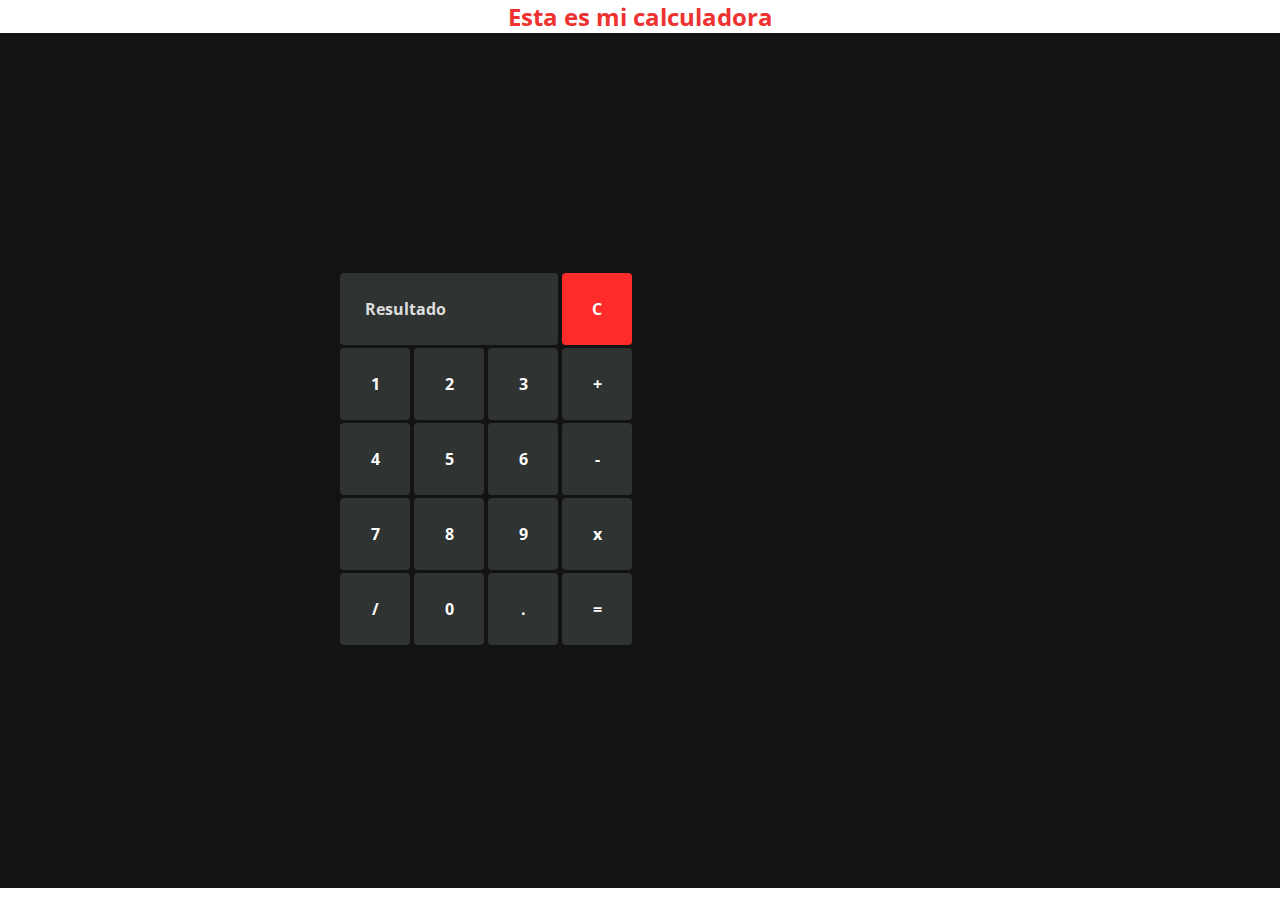
<file: front-end/index.html>
<!DOCTYPE html>
<html lang="en">
<head>
    <meta charset="UTF-8">
    <meta http-equiv="X-UA-Compatible" content="IE=edge">
    <meta name="viewport" content="width=device-width, initial-scale=1.0">
    <link rel="stylesheet" href="styles/styles.css">
    <link href="https://fonts.googleapis.com/css2?family=Open+Sans:wght@300&display=swap" rel="stylesheet" />
    <title>Calculator</title>
</head>
<body>
    <h2>Esta es mi calculadora</h2>
    <div class="wrapper">
        <div class="container1">
            <div class="first-row">
                <input type="text" name="result" id="result" value="" placeholder="Resultado" readonly/>
                <input type="button" value="C" id="clear" onclick="clearScreen()">
            </div>

            <div class="second-row">
                <input type="button" value="1" id="one" onclick="liveScreen(1)">
                <input type="button" value="2" id="two" onclick="liveScreen(2)">
                <input type="button" value="3" id="three" onclick="liveScreen(3)">
                <input type="button" value="+" onclick="liveScreen('+')">
            </div>

            <div class="third-row">
                <input type="button" value="4" id="four" onclick="liveScreen(4)">
                <input type="button" value="5" id="five" onclick="liveScreen(5)">
                <input type="button" value="6" id="six" onclick="liveScreen(6)">
                <input type="button" value="-" onclick="liveScreen('-')">
            </div>

            <div class="fourth-row">
                <input type="button" value="7" id="seven" onclick="liveScreen(7)">
                <input type="button" value="8" id="eight" onclick="liveScreen(8)">
                <input type="button" value="9" id="nine" onclick="liveScreen(9)">
                <input type="button" value="x" onclick="liveScreen('*')">
            </div>

            <div class="fifth-row">
                <input type="button" value="/" onclick="liveScreen('/')">
                <input type="button" value="0" id="zero" onclick="liveScreen(0)">
                <input type="button" value="." id="dot" onclick="liveScreen('.')">
                <input type="button" value="=" onclick="processResult()">
            </div>
        </div>
        <div class="container2">
            <!-- <textarea type="text" name="history" id="history" value="" placeholder="Historial" readonly> </textarea> -->
            <div id="historyresults"></div>
        </div>
    </div>
    <script src="scripts/scripts.js"></script>
</body>
</html>
</file>
<file: front-end/styles/styles.css>
* {
    box-sizing: border-box;
    padding: 0;
    margin: 0;
    font-family: "Open Sans", sans-serif;
    font-weight: bold;
}

::placeholder {
    color: rgb(221,221,221);
}

.wrapper {
    height: 95vh;
    width: 100%;
    display: flex;
    justify-content: center;
    flex-direction: row;
    align-items: center;
    background-color: rgb(20,19,19);
    transition: 0.8s all;
}

.container1 {
    width: 300px;
    flex: left;
}
.container2 {
    width: 300px;
    flex: right;
    color: rgb(255,255,255);
}

.result {
    width: 59.1%;
}

input {
    padding: 25px;
    color: rgb(255,255,255);
    font-size: 1em;
    cursor: pointer;
    width: 70px;
    background-color: rgb(47,51,50);
    border: none;
    outline: none;
    border-radius: 4px;
}

h2 {
    text-align: center;
    color: rgb(238, 50, 50);
}

.first-row,
.second-row,
.third-row,
.fourth-row,
.fifth-row {
    margin-bottom: 3px;
}

input[type="text"] {
    background-color: rgb(47,51,50);
    width: 218px;
}

input[type="button"]:hover {
    background-color: rgb(160,160,160);
    color: #fff;
}

#clear {
    color: #fff;
    background-color: rgb(255,42,42);
}
</file>
